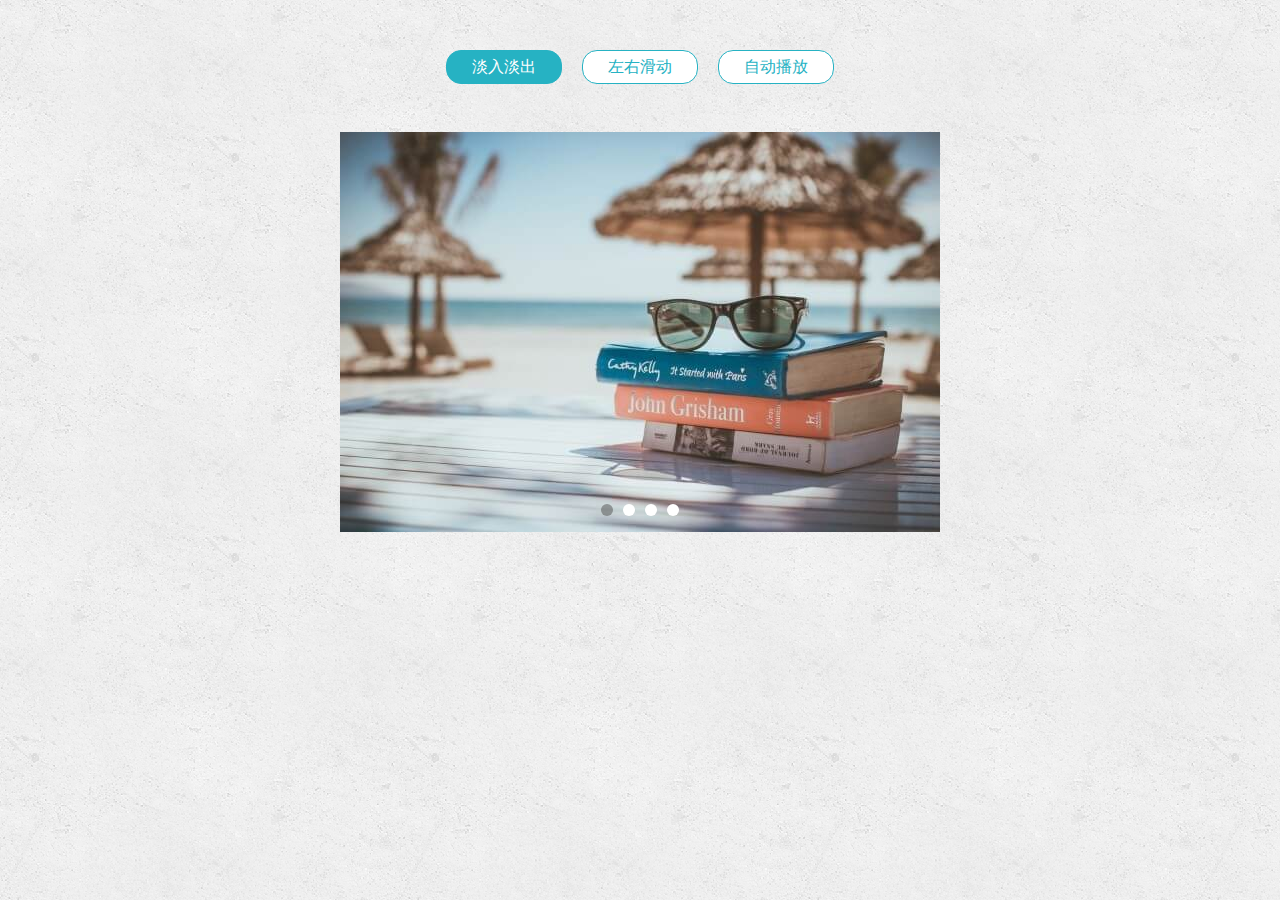
<file: index.html>
<!DOCTYPE html>
<html lang="en">
<head>
    <meta charset="UTF-8">
    <meta name="viewport" content="width=device-width,height=device-height,initial-scale=1.0, minimum-scale=1.0, maximum-scale=1.0, user-scalable=no"/>
    <title>myslider-淡入淡出效果</title>
    <link rel="stylesheet" href="css/mySlider.css">
    <script src="js/jquery-1.9.1-min.js"></script>
    <script src="js/MySlider.js"></script>
</head>
<body>
<div class="header">
    <a href="#" class="active">淡入淡出</a>
    <a href="slide.html">左右滑动</a>
    <a href="autoslide.html">自动播放</a>
</div>
<!-- 轮播图-->
<div id="my-slider">
    <ul class="slide-image">
        <li><a href="#"><img src="img/1.jpg"></a></li>
        <li><a href="#"><img src="img/2.jpg"></a></li>
        <li><a href="#"><img src="img/3.jpg"></a></li>
        <li><a href="#"><img src="img/4.jpg"></a></li>
    </ul>
    <!-- 左右按钮-->
    <div class="slide-btn btn_l">&lt;</div>
    <div class="slide-btn btn_r">&gt;</div>
    <!-- 圆圈按钮-->
    <ul class="circle-btn">

    </ul>
</div>

<script>
    $("#my-slider").mySlider();
</script>

</body>
</html>
</file>
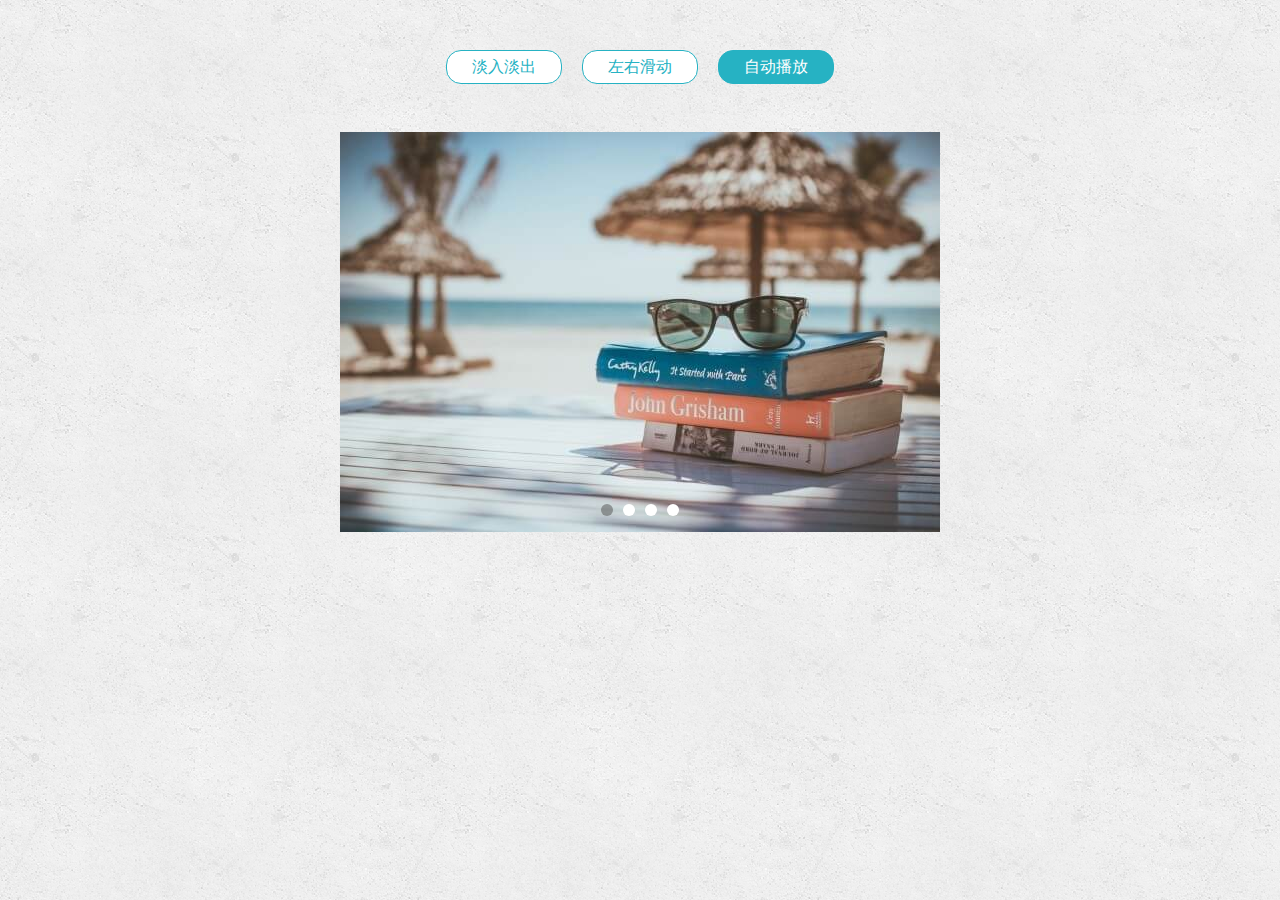
<file: autoslide.html>
<!DOCTYPE html>
<html lang="en">
<head>
    <meta charset="UTF-8">
    <meta name="viewport" content="width=device-width,height=device-height,initial-scale=1.0, minimum-scale=1.0, maximum-scale=1.0, user-scalable=no"/>
    <title>my-slider自动轮播</title>
    <link rel="stylesheet" href="css/mySlider.css">
    <script src="js/jquery-1.9.1-min.js"></script>
    <script src="js/MySlider.js"></script>
</head>
<body>
<div class="header">
    <a href="index.html">淡入淡出</a>
    <a href="slide.html" >左右滑动</a>
    <a href="#" class="active">自动播放</a>
</div>
<!-- 轮播图-->
<div id="my-slider">
    <ul class="slide-image">
        <li><a href="#"><img src="img/1.jpg"></a></li>
        <li><a href="#"><img src="img/2.jpg"></a></li>
        <li><a href="#"><img src="img/3.jpg"></a></li>
        <li><a href="#"><img src="img/4.jpg"></a></li>
    </ul>
    <!-- 左右按钮-->
    <div class="slide-btn btn_l">&lt;</div>
    <div class="slide-btn btn_r">&gt;</div>
    <!-- 圆圈按钮-->
    <ul class="circle-btn">

    </ul>
</div>

<script>
    $("#my-slider").mySlider({
        animate:"slide",
        autoSlide:true
    });
</script>

</body>
</html>
</file>
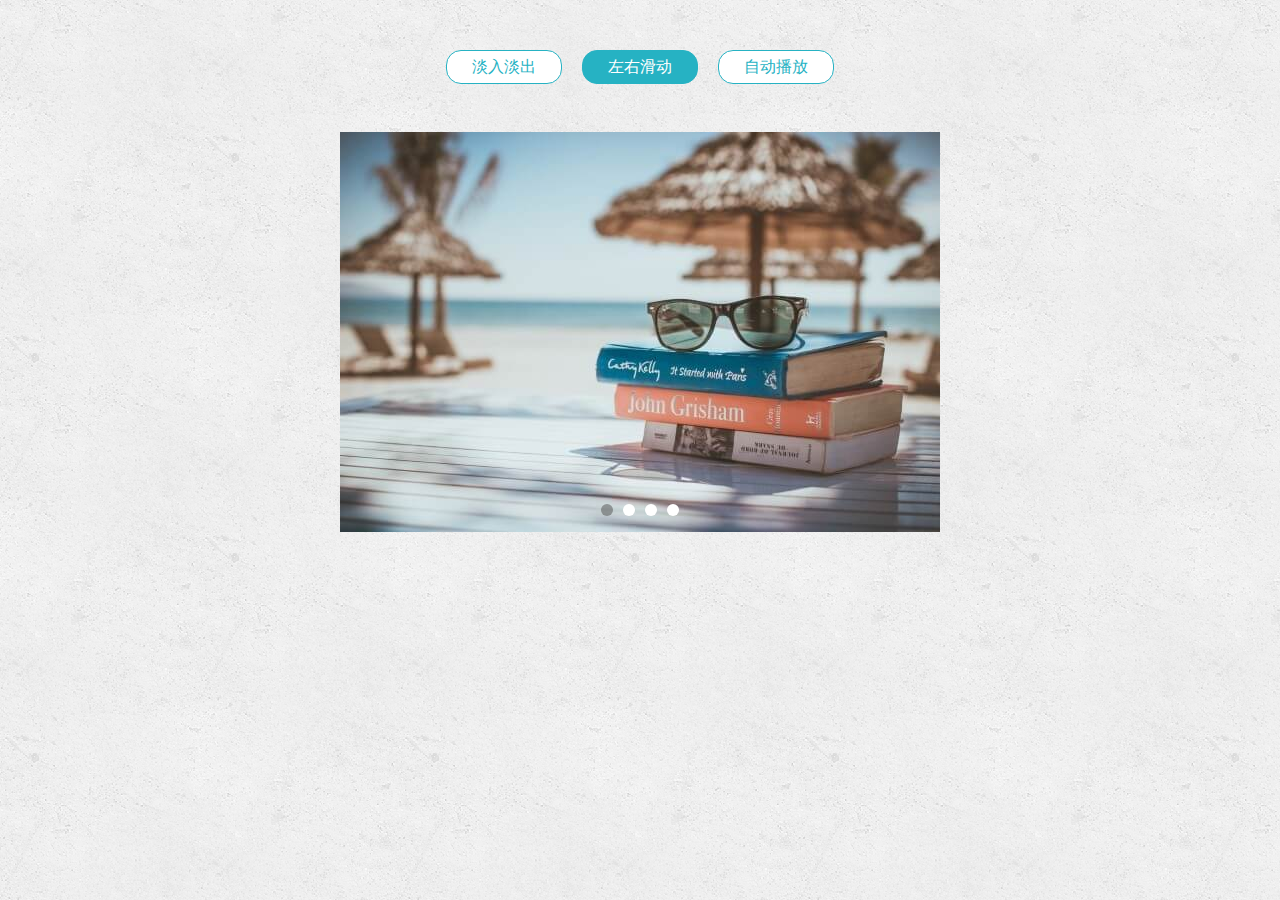
<file: slide.html>
<!DOCTYPE html>
<html lang="en">
<head>
    <meta charset="UTF-8">
    <meta name="viewport" content="width=device-width,height=device-height,initial-scale=1.0, minimum-scale=1.0, maximum-scale=1.0, user-scalable=no"/>
    <title>my-slider左右滑动效果</title>
    <link rel="stylesheet" href="css/mySlider.css">
    <script src="js/jquery-1.9.1-min.js"></script>
    <script src="js/MySlider.js"></script>
</head>
<body>
<div class="header">
    <a href="index.html">淡入淡出</a>
    <a href="#" class="active">左右滑动</a>
    <a href="autoslide.html">自动播放</a>
</div>
<!-- 轮播图-->
<div id="my-slider">
    <ul class="slide-image">
        <li><a href="#"><img src="img/1.jpg"></a></li>
        <li><a href="#"><img src="img/2.jpg"></a></li>
        <li><a href="#"><img src="img/3.jpg"></a></li>
        <li><a href="#"><img src="img/4.jpg"></a></li>
    </ul>
    <!-- 左右按钮-->
    <div class="slide-btn btn_l">&lt;</div>
    <div class="slide-btn btn_r">&gt;</div>
    <!-- 圆圈按钮-->
    <ul class="circle-btn">

    </ul>
</div>

<script>
    $("#my-slider").mySlider({
        animate:"slide"
    });
</script>

</body>
</html>
</file>
<file: css/mySlider.css>
@charset "UTF-8";
body, ul, ol, li, p, h1, h2, h3, h4, h5, h6, form, table, td, dl, dt, dd, img, div, input {
  padding: 0;
  margin: 0; }

body {
  font-family: "Microsoft YaHei", tahoma, arial, '\5b8b\4f53', sans-serif;
  background: url("../img/bg.png") repeat; }

ul {
  list-style: none; }

a {
  text-decoration: none; }

img {
  border: none; }

/*头部*/
.header {
  width: 100%;
  text-align: center;
  height: 32px;
  margin: 50px auto;
  font-size: 0; }
  .header a {
    display: inline-block;
    padding: 0 25px;
    background-color: white;
    color: #26b2c3;
    font-size: 16px;
    height: 32px;
    line-height: 32px;
    margin: 0 10px;
    border: 1px solid #26b2c3;
    border-radius: 15px; }
    .header a:hover {
      background-color: #26b2c3;
      color: #ffffff; }
  .header a.active {
    background-color: #26b2c3;
    color: #ffffff; }

/*轮播图*/
#my-slider {
  position: relative;
  width: 600px;
  height: 400px;
  margin: 0 auto;
  overflow: hidden;
  /*鼠标划入轮播图区域，左右按钮显示*/
  /*圆圈按钮*/
  /*当前的圆圈按钮*/
  /*左右按钮*/ }
  #my-slider:hover .slide-btn {
    display: block; }
  #my-slider ul.slide-image {
    position: absolute;
    /*图片层叠在一起*/
    left: 0;
    top: 0; }
    #my-slider ul.slide-image li {
      position: relative;
      float: left; }
      #my-slider ul.slide-image li a {
        display: block;
        text-decoration: none; }
  #my-slider .circle-btn {
    position: absolute;
    width: 100%;
    bottom: 5%;
    left: 0;
    text-align: center;
    font-size: 0;
    /*让li标签没有间隙*/
    cursor: pointer; }
    #my-slider .circle-btn li {
      width: 12px;
      height: 12px;
      display: inline-block;
      margin: 0 5px;
      border-radius: 50%;
      background-color: #ffffff; }
  #my-slider li.circle-btn-active {
    background: rgba(80, 80, 80, 0.5); }
  #my-slider .slide-btn {
    position: absolute;
    width: 35px;
    height: 70px;
    line-height: 70px;
    background: rgba(0, 0, 0, 0.4);
    color: white;
    text-align: center;
    top: 50%;
    margin-top: -35px;
    font-size: 42px;
    font-family: "宋体";
    /*防止火狐浏览器默认黑体太粗*/
    cursor: pointer;
    border-radius: 3px;
    display: none; }
  #my-slider .btn_l {
    left: 3%; }
  #my-slider .btn_r {
    right: 3%; }

@media screen and (max-width: 480px) {
  .header {
    height: 25px;
    margin: 20px auto; }
    .header a {
      padding: 0 10px;
      font-size: 14px;
      height: 25px;
      line-height: 25px;
      margin: 0 10px; } }
@media screen and (max-width: 300px) {
  .header {
    width: 300px; } }

/*# sourceMappingURL=mySlider.css.map */
</file>
